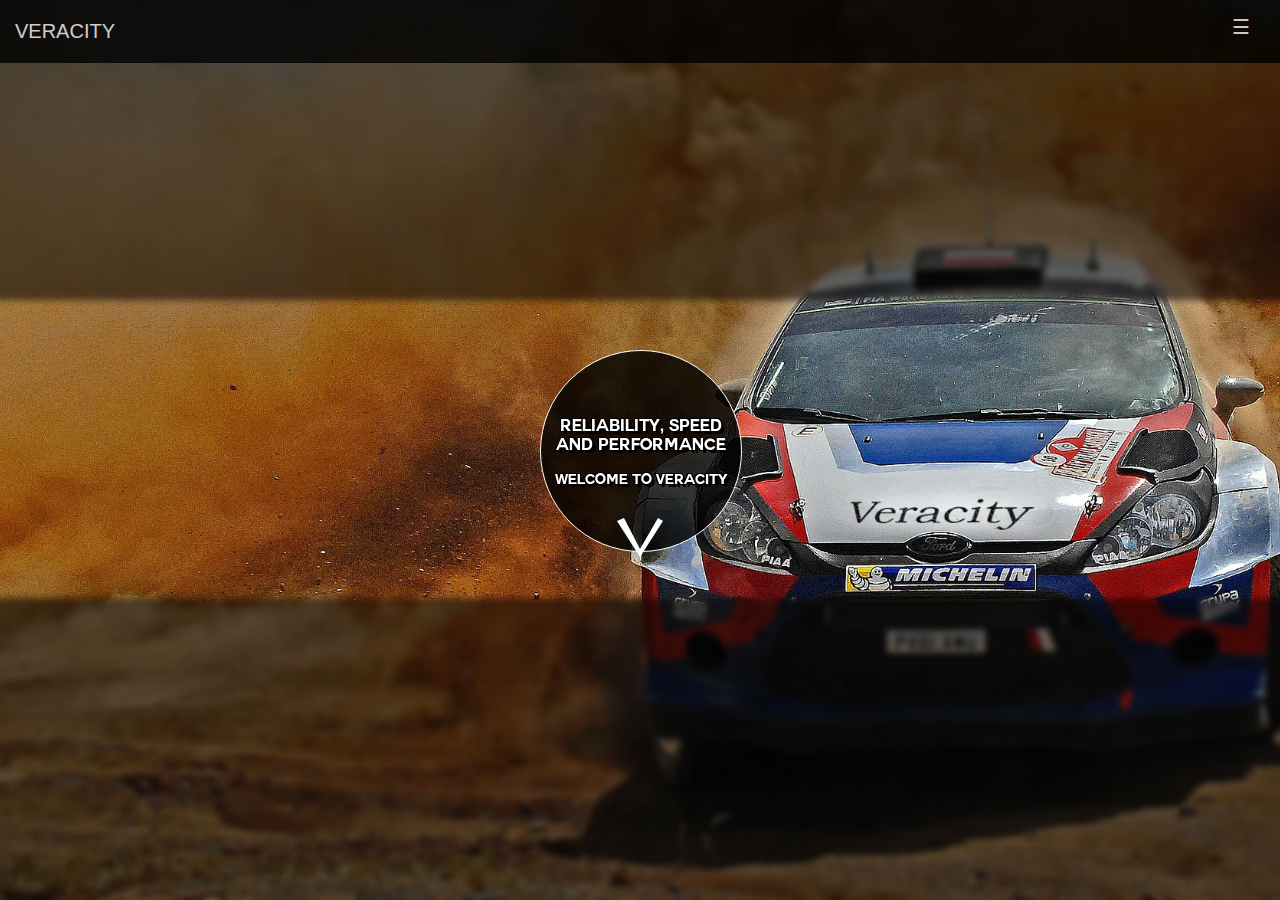
<file: index.html>
<!doctype html>
<!--[if lt IE 7]> <html class="ie6 oldie"> <![endif]-->
<!--[if IE 7]>    <html class="ie7 oldie"> <![endif]-->
<!--[if IE 8]>    <html class="ie8 oldie"> <![endif]-->
<!--[if gt IE 8]><!-->
<html class="">
<!--<![endif]-->
<head>
<meta charset="UTF-8">
<meta name="viewport" content="width=device-width, initial-scale=1 user-scalable=no, minimal-ui">
<title>VERACITY</title>
<link href="fluid.css" rel="stylesheet" type="text/css">
<link rel="icon" 
      type="image/png" 
      href="images/favicon.png">
<script src="jquery-1.11.1.min.js"></script>
<!--[if lt IE 9]>
<script src="http://html5shiv.googlecode.com/svn/trunk/html5.js"></script>
<![endif]-->
<script src="respond.min.js"></script>
<script>
$(document).ready(function(){
	
	$("#menu").click(function() {
    	var menu = $("#nav");
    		if ($(menu).is(":visible")) {
       	 		$(menu).animate({width: 0}, 1000, function() {$(menu).hide();});
    		} else {
				$(menu).css({
					'float': 'left',
				});
        		$(menu).show().animate({width: 240}, 1000);           
    		}
	});
   /* Every time the window is scrolled ... */
    $("#mainBG").scroll( function(){
    var increaseTime=1000;
        /* Check the location of each desired element */
        $('.hideMe').each( function(){
            
            var bottom_of_object = $(this).position().top + $(this).outerHeight();
            var bottom_of_window = $(window).scrollTop() + $(window).height();
            
            /* If the object is completely visible in the window, fade it it */
            if( bottom_of_window > bottom_of_object ){
                
                $(this).animate({'opacity':'1'},increaseTime);
                increaseTime+=1000;
            }
            
        });
		$('.hideMeMember').each( function(){
            
            var bottom_of_object = $(this).position().top + $(this).outerHeight();
            var bottom_of_window = $(window).scrollTop() + $(window).height();
            
            /* If the object is completely visible in the window, fade it in */
            if( bottom_of_window > bottom_of_object ){
                
                $(this).animate({'opacity':'1'},4000);
            }
            
        }); 
    
    }); 
});
</script>
<!-- begin slider -->
<link rel="stylesheet" href="slider/css/slider-pro.min.css"/>
<script src="slider/js/jquery.sliderPro.min.js"></script>
<script type="text/javascript">
	jQuery( document ).ready(function( $ ) {
		var prevSlide = 0;
		$( '#storySlider' ).sliderPro({
			autoplay:false,
			arrows:true,
			height:300,
			width:'100%',
			responsive:true,
			buttons:false,
			gotoSlide: function( event ) {
        	console.log( event.index );
   	 		},
		});
	});
</script>
<!-- end slider -->
<!-- begin alerts -->
<script src="alerts/sweet-alert.min.js"></script>
<link rel="stylesheet" type="text/css" href="alerts/sweet-alert.css">
<script type="text/javascript">
function dis1(){
	swal({   title: "Align",   text: "One of our core philosophies is to align the scope of all our endeavours making sure the same amount of care a precision is taken with every aspect of our products.",   type: "success",   confirmButtonText: "Continue", allowOutsideClick: true });
}
function dis2(){
	swal({   title: "Synergy",   text: "Working together from R&D to HR, Veracity remains committed to making sure all of our products provide a consistent experience across all platforms (which is why we're open source!)",   type: "success",   confirmButtonText: "Continue", allowOutsideClick: true });
}
function dis3(){
	swal({   title: "Global",   text: "We have a global vision for Veracity and we're signing new clients all the time, from NY to Dubai.",   type: "success",   confirmButtonText: "Continue", allowOutsideClick: true });
}
function dis4(){
	swal({   title: "Science",   text: "With the most sophisticated hardware and software, comes the most intelligent engineers and scientists alike to work to create something truly great",   type: "success",   confirmButtonText: "Continue", allowOutsideClick: true });
}
function dis5(){
	swal({   title: "Innovation",   text: "If you stand still, you move backwards. This is why we are 100% committed to updating all of our customers to the newest software and hardware, free of charge.",   type: "success",   confirmButtonText: "Continue", allowOutsideClick: true });
}
</script>
<!-- end alerts -->
</head>
<body>
<div class="gridContainer clearfix">
  <section id="header">
    <span id="logo">
       <p id="textLogo">VERACITY</p>
    	<span id="menu">&#9776;</span>   
    </span>
    <section  id="navPadder">
    	<ul class="menuSection" id="nav">
        	<li class="menuItem"><a class = "menuLink" href="#intro">HOME</a></li>
        	<li class="menuItem"><a class = "menuLink" href="#firstSlide">OUR STORY</a></li>
        	<li class="menuItem"><a class = "menuLink" href="#team">THE TEAM</a></li>
        	<li class="menuItem"><a class = "menuLink hide_mobile" href="#products">PORTFOLIO</a></li>
  		</ul>
    </section>
   </section>
   
    <div id="mainBG" class="pageSlide"> 
            <div id="intro">
            	<a href="#firstSlide">
                    <div id="welcomeText" class="rotateSlowCounter">
                    	<div id="mainIntro">
                        <p class="introText centeredText"><b>RELIABILITY, SPEED AND PERFORMANCE</p>
                        <p id="veracityMain" class="centeredText"> WELCOME TO VERACITY</b> </p> 
                        </div>            	
                        <img src="images/bounceDown.png" class="animated bounce arrowBounce">
                    </div>
                </a>
            </div>
            <div id="firstSlide" class="pageSlide">
            	<p class="introText paddedSlide centeredText veracityHeader"><b>VERACITY: MOTORSPORT LOGISTICS</b></p>
                <p class="introText1 centeredText">THE POWER TO PERFORM</p>
                <p class="introText1 centeredText">EXPERIENCE THE NEXT ERA OF AUTOMOTIVE TECHNOLOGY</p>
                <div id="circleList"> 
                	<ul>
                        <li><a href="#" onClick="dis1()"><img class="circle rotate" src="images/circles/circle1.png" id="circle1" /> </a> <br class="removeMobBreak"/> <span class="centeredText circleDesc"> ALIGN</span></li>
                        <li> <a href="#" onClick="dis2()"><img class="circle rotate" src="images/circles/circle2.png" id="circle2"  /></a> <br class="removeMobBreak"/><span class="centeredText circleDesc">SYNERGY</span></li>
                        <li> <a href="#" onClick="dis3()"><img class="circle rotate" src="images/circles/circle3.png" id="circle3" /></a> <br class="removeMobBreak"/> <span class="centeredText circleDesc">GLOBAL</span></li>
                        <li> <a href="#" onClick="dis4()"><img class="circle rotate" src="images/circles/circle4.png" id="circle4" /></a> <br class="removeMobBreak"/> <span class="centeredText circleDesc">SCIENCE </span></li> 
                        <li> <a href="#" onClick="dis5()"><img class="circle rotate" src="images/circles/circle5.png" id="circle5" /> </a> <br class="removeMobBreak"/><span class="centeredText circleDesc">INNOVATION </span></li>
                    </ul>
                </div>
             	<img src="images/bounceDown.png" class="animated bounce arrowBounce">
            </div>
           <section id="ourStory" class="pageSlide">
           	<div class="storyContainer cf">
              <div class="slider-pro" id="storySlider">
                    <div class="sp-slides">
                        <!-- Slide 1 -->
                        <div class="sp-slide">
                        <h1 id="head1" class="storyHeader"> IN THE BEGINNING </h1> 
                            <p class="hideMe story"> Born in London, England. Veracity maintains the gold standard for mobile solutions in motorsport. </br> From humble beginnnings, a need for a new era of automotive technology was required. </br>
                            	Automotive teams were experiencing a boom in data coming from their vehicles, and Veracity has stepped up to the plate to deliver what was needed. </p>
                        </div>
                        
                        <!-- Slide 2 -->
                        <div class="sp-slide">
                            <h1  id="head2" class="storyHeader"> NEW HORIZONS </h1> 
                            <p class="hideMe story"> From 2007 onwards, Veracity has maintained to be the de facto supplier of its very own System-on-a-chip (SoC). <br />
                            We started with a prototype version of our SoC and quickly upgraded it through several iterations, each time reducing the size and weight, but increasing the power. </p>
                        </div>
                        
                        <!-- Slide 3 -->
                        <div class="sp-slide">
                        <h1  id="head3" class="storyHeader"> THE BEYOND </h1> 
                             <p class="hideMe story"> In 2007, the pinnacle of motorsport was in the aerodynamics, here at veracity we quickly realised there needed to be an infrastracture in place to accomodate this influx of digital data. <br /> And that's still our mission statement, we have been able to retain our championship as the supplier of top-grade silicon chips for motorsport analytics and will continue to do for the foreseeable future. </p>
                        </div>
                    </div>
				</div>
              <p id="quote1" class="hide_mobile centeredText"><b>"Above and beyond what was required, the pinnacle of precision." <br> 
                - XEoN Solutions</p>
                <p id="quote2" class="hide_mobile centeredText">"Without Veracity, analytics for us would be an enigma." <br> 
                - Relative Components</b></p>
             </div>
             	<img src="images/bounceDown.png" class="animated bounce arrowBounce">
           </section>
         <div id="team" class="pageSlide">
                <div class="member"> 
                	<img class="teamMember hideMeMember"src="images/CEO.png" />
                   <p class="mainName"><b>Ryan Velaso</p> 
                   <p class="namePos">CEO of Veracity</b></p>
                   <p class="nameDesc hide_mobile">"Experience in previous commercial F1 interests. A desire for perfection."</p>
                </div>
                <div class="member"> 
               	 <img class="teamMember hideMeMember"src="images/CTO.png" />
                    <p class="mainName"><b>Sophie Baker</p>
                   <p class="namePos"> CTO of Veracity</b></p> 
                   <p class="nameDesc hide_mobile">"Fitting all technology on to a single chip isn't easy, but it's what we achieved."</p>
                </div>
                <div class="member"> 
                	<img class="teamMember hideMeMember"src="images/CFO.png" />
                    <p class="mainName"><b> Claire Noble </p>
                    <p class="namePos"> CFO of Veracity </b></p>
                   <p class="nameDesc hide_mobile"  name="products"> "Technical awareness is what reaps rewards, and precision is key."</p>
                </div>
                 <img src="images/bounceDown.png"  class="animated bounce invert arrowBounce">
          </div> 
          <div id="products" class="pageSlide">
          <div class="videoContainer">
 			<video autoplay loop>
   			 <source src="videos/carInGrass.webm" type='video/webm; codecs="vp8, vorbis"'>
  			 <source src="videos/carInGrass.mp4" type='video/mp4; codecs="avc1.42E01E, mp4a.40.2"' />
  			 Video not supported.
  			</video>
			</div>
            <br/>
            <br/>
            <br/>
            <br/>
            <br/>
            <br/> 
            <div id="productIntro"><b>Experience the Product</b></div>
            <br/>
            <br/>
            <br/>

            <br/>
           <a class="linkContent"href="system2.html">
            <div id="nextPageLink" class="rotateSlow" > 
            	<div id="linkDiv">
                    
                        <p id="titleSection" class="centeredText"><b>SystemOnAChip</b></p>                    
                </div>
            </div></a>

            <br/>
            <br/>
            <br/>
            <br/>
            <br/>
            <br/>
            <br/>
            <br/>
            <br/>
            <br/>

         </div>
         <div id="footer" class="pageSlide">
         		<div id="footColOne">
         			<p id="footerName" class="footerStyle"> VERACITY </p>
               	<p id="footerSlogan" class="footerStyle"> The power to perform </p>
                <img class="socIcon rotate" src="images/socialIcons/fb.png" /> 	<a href="https://twitter.com/VeracitySport" target="_blank"><img class="socIcon rotate" src="images/socialIcons/tw.png" /></a>
                    <a href="https://github.com/ilukecurtis" target="_blank"><img class="socIcon rotate" src="images/socialIcons/gh.png" />
               </div>
               <div id="footColTwo">
               		<p id="footerContact" class="footerStyle"><a href="contact.html"> Contact us</a><br /> <br /> <br /> <br />
               </div>
               <div id="footColThree">
               		<p id="footerAddress" class="footerStyle"> 38 Hipcourt Lane </br> Westminster </br> London </br> W14 3SF</p>
               </div>
         </div>
       </div>
</div>
</body>

</html>
</file>
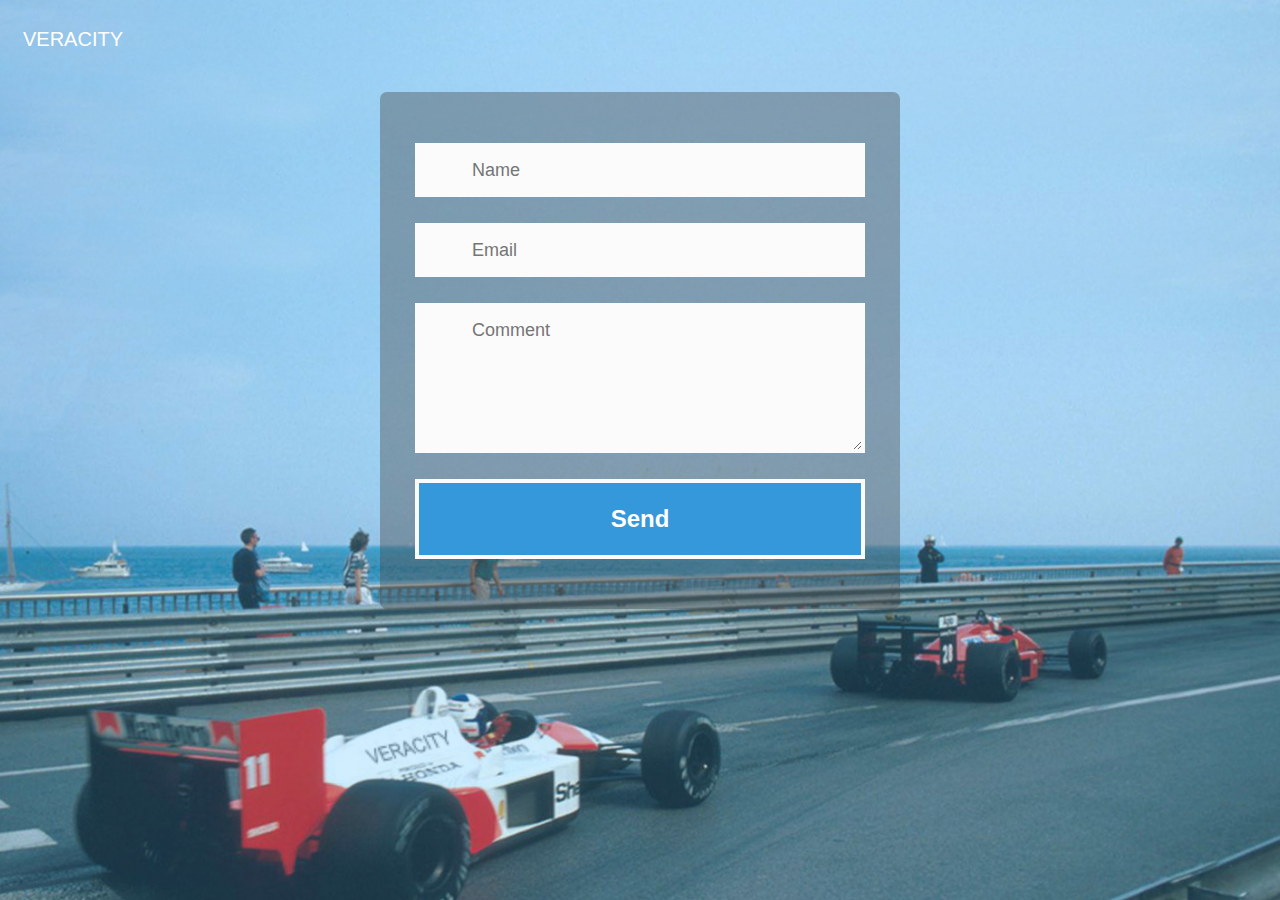
<file: contact.html>
<!doctype html>
<html>
<head>
<meta charset="UTF-8">
<meta name="viewport" content="width=device-width, initial-scale=1 user-scalable=no, minimal-ui">
<link rel="icon" 
      type="image/png" 
      href="images/favicon.png">
<title>Contact Veracity</title>
<link href="contactForm.css" rel="stylesheet" type="text/css">
<script src="alerts/sweet-alert.min.js"></script>
<link rel="stylesheet" type="text/css" href="alerts/sweet-alert.css">
<script type="text/javascript">
function sendInformation(){
	swal({   title: "Message Sent!",   text: "Thanks for your feedback! We'll get back to you as soon as we can.",   type: "success",   confirmButtonText: "Continue", allowOutsideClick: true });
	document.getElementById("name").value="";

	document.getElementById("email").value="";

	document.getElementById("comment").value="";
	
}
</script>
</head>

<body>
	<div id="container">
        <div id="logo"><a href="index.html"> VERACITY </a></div> <br /> <br /> <br />
 			<div id="form-main">
                 <div id="form-div">
                   <div class="form" id="form1">
                    <p class="name">
                		<input name="name" type="text" 	class="validate[required,custom[onlyLetter],length[0,100]] feedback-input" placeholder="Name" id="name" />
                     </p>
                    <p class="email">
                       <input name="email" type="text" class="validate[required,custom[email]] feedback-input" id="email" placeholder="Email" />
                     </p>
                 <p class="text">
                    <textarea name="text" class="validate[required,length[6,300]] feedback-input" id="comment" placeholder="Comment"></textarea>
                     </p>
                     <div class="submit">
                       <button id="button-blue" onclick="sendInformation()">Send </button>
                       <div class="ease"></div>
                     </div>
                   </div>
                </div>
            </div>
            <br / >
    </div>
</body>
</html>
</file>
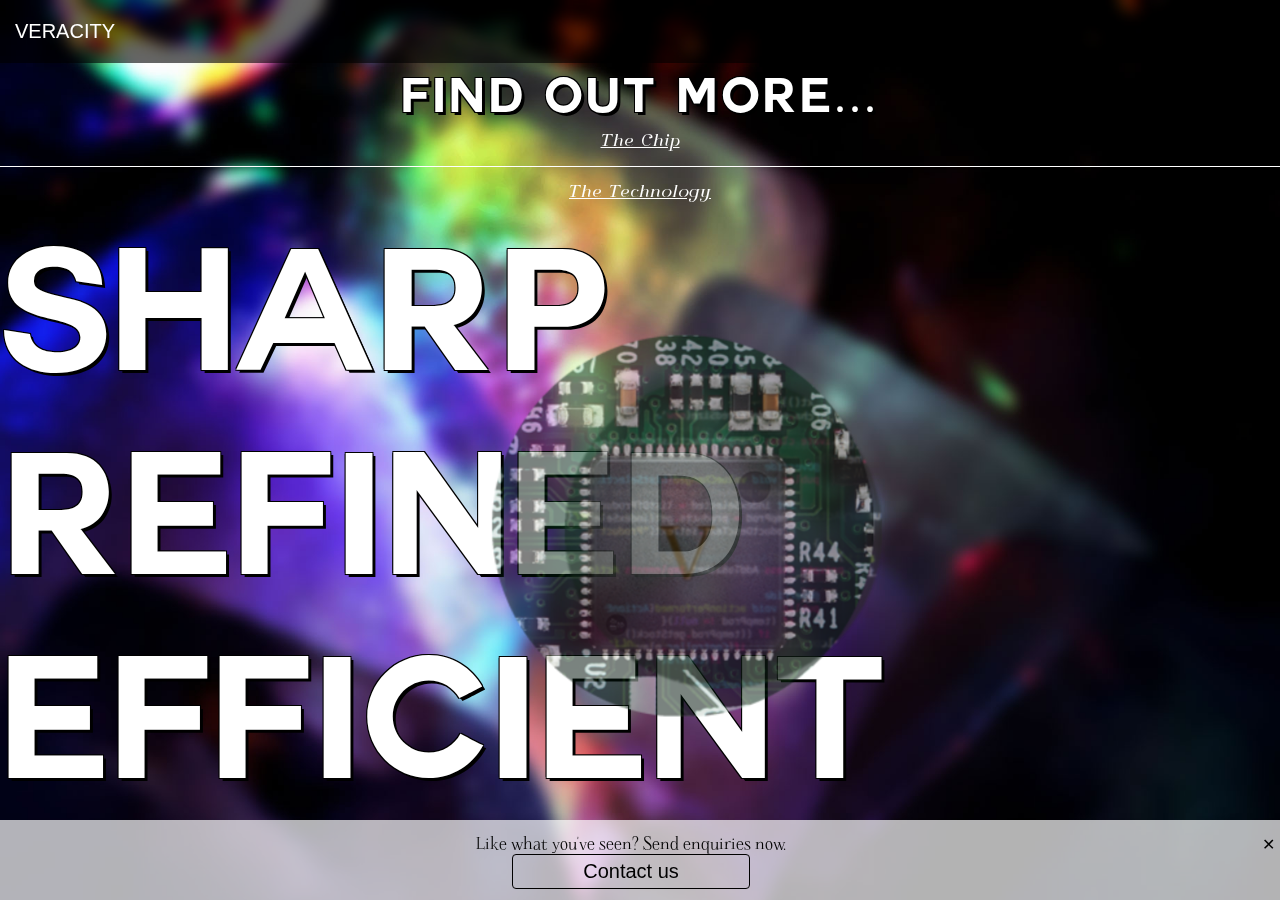
<file: system2.html>
<!DOCTYPE html>
<html lang="en">
<head>
<meta charset="UTF-8"><title>SoC Veracity</title>
<meta name="viewport" content="width=device-width, initial-scale=1 user-scalable=no, minimal-ui">

<link href="systemCSS.css" rel="stylesheet" type="text/css">
<link rel="icon" 
      type="image/png" 
      href="images/favicon.png">
<script src="jquery-1.11.1.min.js"></script>
<script src="easing.js"></script>

<script> 
$(document).ready(function(){
	$("#front").fadeOut(2500);
	$("#back").fadeOut(2500);
	$("#front3DClick").click(function(){		
		if($(".descChip").is(':visible')){
				   $(".descChip").slideUp(500, "easeOutElastic", function(){});
				   	$("#front").fadeToggle();		
		}
		//fade the front toggle
		$("#front").fadeToggle();		
		//slide up the old text (if it was showing) and then slide down the new text)
		$(".descTech").slideUp(500, "easeOutElastic", function(){});
		$(".descChip").slideDown(1000, "easeInElastic", function(){});
		//if the back is visible, it shouldnt be though, fade it out.
		if($("#back").is(":visible")){
			$("#back").fadeToggle();
		}

    });
	$("#rear3DClick").click(function(){ 
		if($(".descTech").is(':visible')){
		   $(".descTech").slideUp(500, "easeOutElastic", function(){});
		          $("#back").fadeToggle();
		}
       $("#back").fadeToggle();
	   $(".descChip").slideUp(500, "easeOutElastic", function(){});
	   $(".descTech").slideDown(1000, "easeInElastic", function(){});
		if($("#front").is(":visible")){
			$("#front").fadeToggle();
		}
		
    });
	$("#closeContact").click(function(){
		$("#footer").fadeToggle(1000);
		$("#showContact").show(1000);
	});
	$(".btn").click(function(){
	});
});
</script>

</head>
<body>
<div id="main">
	<div id="logo"><a href="index.html"> VERACITY </a></div> <br /> <br /> <br />
        <div id="headers">
        <div id="headerIntro"> Find out more... </div>
            <div id="front3DClick">
                The Chip
            </div>
            <div id="rear3DClick">
                 The Technology
            </div>
        </div>
        <div id="introText"> 
            <span class="title">SHARP</span> <div class="descTech"> <br /> Pinpoint precision, the back-end of this technology is written in part C++, part machine-code for ultimate performance. Insanely low latency and 0.05% overhead to ensure information is relayed at break-neck speed. </div> <div class="descChip"> <br /> The chip is small and lightweight and requires virtually no engine modifications to install, a simple molex adapter into the PSU will give the chip the power it needs in the ultimate package. </div>
            <span class="title">REFINED</span> <div class="descTech"> <br /> Going through multiple engineers and programmers, the chip utilises the newest of technologies and even its own API that customers can query in real-time, getting data from a variety of sources. </div> <div class="descChip"> <br /> Made from industry-grade silicon and tested on impacts of over 6.5G, you can be sure that our SoC will never falter, the solid-state architecture ensures seamless transistion from hardware inputs, to software outputs </div>
            <span class="title">EFFICIENT</span> <div class="descTech"> <br /> Lightning quick is the one philosophy we here at Veracity wanted to ensure was instilled in all our products, and this is no different. By traversing a key stack-trace when data is recieved, our data undergoes no data manipulation or conversion, just pure, raw data </div> <div class="descChip"> <br /> Weighing in at a little under 0.75 grams this revolutionary chip will change the way data is gathered from machines. The fact is, production is the single most meticulous process we under take ensuring that our design is manufactured to the nearest nano metre. </div>
        </div>

        <div id="logos">
          <a id="cube">
            <img src="piTop.png"  id="front">
            <img src="images/codeTech.png" id="back">
          </a>
        </div>
       	
 </div> <br /><br /> <br /> <br />
       
 <div id="footer"> 
 	<div id="footerContent">
        		Like what you've seen? Send enquiries now. <span id="closeContact">&#x2715; </span>
<br />
            	 <button class="btn"> <a href="contact.html">Contact us </a></button>
    </div>
</div>
</body>
</html>
</file>
<file: fluid.css>
@charset "UTF-8";

img, object, embed, video {
	max-width: 100%;
}
::-webkit-scrollbar { 
    display: none; 
}
.ie6 img {
	width:100%;
}
.ie7 #firstSlide{
	margin-top:900px;
}
.ie7 #firstSlide{
	margin-top:900px;
}
.ie 8 #firstSlide{
	margin-top:900px;
}
/* End old browser support */
/* LINK CHANGE */
a img {border:none; }
input:focus { outline: none;  border: none;
    overflow: auto;

    -webkit-box-shadow: none;
    -moz-box-shadow: none;
    box-shadow: none;}
/* END LINK CHANGE */
body,td,th {
	font-family: Helvetica, Arial, sans-serif;
  -moz-osx-font-smoothing: antialiased;
  -webkit-font-smoothing: antialiased;
  text-rendering: optimizelegibility;
  overflow-y: scroll;
  -webkit-overflow-scrolling: touch;
  overflow-y:hidden;
}
/* begin fonts */
@font-face{
	font-family: 'customSans';
	src:url(fonts/GeosansLight.ttf);
}
@font-face{
	font-family: 'florence';
	src:url(fonts/Florence-Regular.ttf);	
}
@font-face{
	font-family: 'foglight';
	src:url(fonts/Foglihten.otf);	
}
@font-face{
	font-family: 'couture';
	src:url(fonts/couture-bld.otf);	
}
.fluid {
	clear: both;
	margin-left: 0;
	width: 100%;
	float: left;
}

.fluidList {
    list-style:none;
    list-style-image:none;
    margin:0;
    padding:0;        
}
/* begin list css */
 
ul .menuSection {
  overflow: auto;
  list-style-type: none;
  width:250px;
}
 #navPadder{
	margin-top:20px; 
 }
.menuItem {
	position:relative;
  height: 25px;
  float: right;
  margin-right: 0px;
  border-right: 1px solid #aaa;
  padding-left: 5px;
  padding-right:5px;
}
 
li .menuLink {
  text-decoration: none;
  color: #ccc;
  font: 9px/1 Helvetica, Verdana, sans-serif;
  text-transform: uppercase;
   width:auto;
  -webkit-transition: all 0.5s ease;
  -moz-transition: all 0.5s ease;
  -o-transition: all 0.5s ease;
  -ms-transition: all 0.5s ease;
  transition: all 0.5s ease;
}
 
.menuLink a:hover {
  color: #666;
}
a:visited .menuLink {
	color:rgba(255,255,255,1.00);	
}
a .menuLink li.active {
  font-weight: bold;
  color: #333;
}
/*end list css*/
#mainBG{
	position: fixed;
	top: 0px;
	right: 0px;
	bottom: 0px;
	left: 0px;
	margin-top: 0px;
	margin-right: 0px;
	margin-bottom: 0px;
	margin-left: 0px;
	background-image: url(images/background2.jpg);
	background-position-x: 50%;
	background-position-y: 50%;
	background-size:cover;
	height:100%;
	overflow:auto;
	background-repeat:no-repeat;
}
#header{
	position: absolute;
	background-color:rgba(0,0,0,1.00);
	opacity:0.8;
	z-index: 10;
	top: 0px;
	left: 0px;
	right: 0px;
	height: auto;
	width:100%;
	display:block;
}
#team{
	background-color:rgba(255,255,255,1.00);
	height:auto;
	width:auto;
	text-align:center;
		overflow:auto;

}
#firstSlide{
	margin-top:100vh;
	height:auto;
	width:auto;
	overflow:auto;
	color:rgba(255,255,255,1.00);
	background: linear-gradient(#2C2C2C,#212121);
	margin-bottom:0;
}
#ourStory{
	background-image:url(images/productsBack.jpg);	
	background-size:cover;
	background-position-x: 50%;
	background-position-y: 50%;
	overflow:hidden;
	height:auto;
	color:#FFFFFF;
}
#products{
	background-image:url(videos/carInGrass.jpg)background-position-x: 50%;
	background-size:cover;
	z-index:-2000;
	background-position-x: 50%;
	background-position-y: 50%;
	overflow:auto;
	height:auto;
	color:#FFFFFF;
}
#footer{
	background-color:rgba(255,255,255,1.00);
	text-align:right;	
	overflow:auto;
	height:auto;
	font-size:12px;
}
#footColOne{	
	 border-right-style: solid;
	  border-right-width: 2px;
	  display:inline-block;
	  padding-right:20px;
}
#footColTwo{
	 border-left-style: solid;
	  border-left-width: 2px;
	float:right;	
	display:inline-block;
	padding-left:20px;
	padding-bottom:22px;
	margin-right:5px;
}
#footColThree{
	float:right;	
	display:inline-block;
	padding-left:20px;
}
#footerContact a{
	text-decoration:underline;
	color:rgba(0,0,0,1.00);	
}
.socIcon{
	 width: 20%;
  	height: auto;
	margin-bottom:7px;
}
/* Mobile Layout: 480px and below. */
#logo{
	padding-left:0px;
	max-width:100%;
	font-size:20px;
	color:rgba(239,239,239,1.00);
}
.gridContainer {
	margin-left: auto;
	margin-right: auto;
	width: 86.45%;
	padding-left: 2.275%;
	padding-right: 2.275%;
	clear: none;
	float: none;
}
#div1 {
}
.zeroMargin_mobile {
    margin-left: 0;
}
.hide_mobile {
    display: none;
}
.hide_tablet {
    display: block;
}
.hide_desktop {
    display: block;
}
#menu {   
	float:right;
	margin-top:15px;
}
#nav {
    display: none;
}
textLogo{
	float:left;
	width:100%;
	font-size:12px;	
}
p#textLogo{
	float:left;	
}
#welcomeText{
	font-family:'customSans';
	width: 200px;
    height: 200px;	
	position: absolute;
    top: 50%;
    left: 50%;
    margin-top: -100px;
    margin-left: -100px;
	color:rgba(255,255,255,1.00);
	font-size:16px;
	background-color:rgba(0,0,0,0.8);
	border-style:solid;
	border-width:1px;
	border-radius:50%;
	
}

.centeredText{
	text-align: center;	
}
.introText{
	 letter-spacing: 0px;	
}
#mainIntro{
	padding-top:50px;
		font-family:'couture', Arial;
		text-shadow:
       3px 3px 0 #000,
     -1px -1px 0 #000,  
      1px -1px 0 #000,
      -1px 1px 0 #000,
       1px 1px 0 #000;	
}
.veracityHeader{
	font-family:'couture', Arial;
	font-size:30px;
	text-shadow:
       3px 3px 0 #000,
     -1px -1px 0 #000,  
      1px -1px 0 #000,
      -1px 1px 0 #000,
       1px 1px 0 #000;	
}
.pageSlide{
	position:relative;	
	height:100%;
}
.member{
	margin-left:auto;
	margin-right:auto;
	margin-bottom:15px;
	width:33%;	
	font-size:12px;
}
.mainName{
	font-size:14px;
		font-family:'couture', Arial;
		color:#FFFFFF;
	text-shadow:
       3px 3px 0 #000,
     -1px -1px 0 #000,  
      1px -1px 0 #000,
      -1px 1px 0 #000,
       1px 1px 0 #000;	
}
/* display on scroll*/
.hideMe
{
    opacity:0;
}
.hideMeMember
{
    opacity:0;
}
/*end display on scroll*/
.story{
	padding-left:40px;
	padding-right:40px;
	width:auto;	
	text-align:center;
}

#quote1{
	margin-top:100px;
	font-family:'florence';
	float:right;
	font-size:16px;
	width:100px;
	background-color:rgba(0,0,0,0.8);
}
#quote2{
	margin-top:100px;
	font-family:'florence';
	float:left;
	font-size:16px;
	width:100px;
	background-color:rgba(0,0,0,0.8);
}
.paddedSlide{
	padding-bottom:30px;	
}
#circlePanel{
	padding-top:20px;
}
.circle{
	margin-right:15px;
	margin-bottom:10px;
	width:15%;
	height:15%;	
}
/* begin css3 animations */
.rotate{
    -webkit-transition-duration: 0.8s;
    -moz-transition-duration: 0.8s;
    -o-transition-duration: 0.8s;
    transition-duration: 0.8s;
     
    -webkit-transition-property: -webkit-transform;
    -moz-transition-property: -moz-transform;
    -o-transition-property: -o-transform;
    transition-property: transform;
     
    overflow:hidden;
 
}  
.rotate:hover  
{
    -webkit-transform:rotate(360deg);
    -moz-transform:rotate(360deg);
    -o-transform:rotate(360deg);
}  

/* end css3 animations */
.storyHeader{
	font-size:20px;	
	margin-left: auto;
	margin-right: auto;
	width:100%;
	float:left;
		font-family:'couture', Arial;
	text-shadow:
       3px 3px 0 #000,
     -1px -1px 0 #000,  
      1px -1px 0 #000,
      -1px 1px 0 #000,
       1px 1px 0 #000;
}
#storyTitles{
	width:99%;
	margin-left: auto;
	margin-right: auto;
 	text-align:center;
    z-index: 1;
}
/* hover animations */
.sliding-middle-out {
	display: inline-block;
	position: relative;
	padding-bottom: 3px;
}
.sliding-middle-out:after {
	content: '';
	display: block;
	margin: auto;
	height: 3px;
	width: 0px;
	background: transparent;
	transition: width .5s ease, background-color .5s ease;
}
.sliding-middle-out:hover:after {
	width: 100%;
	background: blue;
}
/* end hover animations*/
.underlineIt{
	text-decoration: underline;	
}

#circleList ul
{
	list-style-type: none;
}
.circleDesc{
	float:right;	
		margin-right:10%;
	margin-top:5%;
}
.removeMobBreak{
	display:none;	
}

.animated { 
    -webkit-animation-duration: 3s; 
    animation-duration: 3s; 
    -webkit-animation-fill-mode: both; 
    animation-fill-mode: both; 
    animation-iteration-count:infinite; 
    -webkit-animation-iteration-count:infinite; 
} 

@-webkit-keyframes bounce { 
    0%, 20%, 50%, 80%, 100% {-webkit-transform: translateY(0);} 
    40% {-webkit-transform: translateY(-30px);} 
    60% {-webkit-transform: translateY(-15px);} 
} 

@keyframes bounce { 
    0%, 20%, 50%, 80%, 100% {transform: translateY(0);} 
    40% {transform: translateY(-30px);} 
    60% {transform: translateY(-15px);} 
} 

.bounce { 
    -webkit-animation-name: bounce; 
    animation-name: bounce; 
}
.arrowBounce{
	margin-top:15px;
	display: block;
    margin-left: auto;
    margin-right: auto;
	top:-50%;
	left:-50%;
}
.invert{
	-webkit-filter: invert(100%);
	filter: invert(100%);
}
#products{
	background-image:url(videos/carInGrass.jpg);
}
.videoContainer 
{
   display:none;
}

.videoContainer video 
{	
    display:none;
}
.nameDesc{
	font-family:"foglight";
	font-size:14px;}
#titleSection{
	/*font-family:"foglight";	*/
	text-decoration:none;
}
#gearText{
	/*font-family:"foglight";	*/
	text-decoration:none;

}
#nextPageLink{
	margin-left:auto;
	margin-right:auto;
	 width:200px;
	 height:200px;
    border-radius: 50%;
    border: 2px white;		border-style:solid;

	background-color:rgba(0,0,0,0.5);
}
#linkDiv{
	margin-top:90px;	
}
a.linkContent:link {
    color: #FFFFFF;
}

/* visited link */
a.linkContent:visited {
    color: #FFFFFF;
}

/* mouse over link */
a.linkContent:hover {
    color: #FFFFFF;
	text-decoration: underline;
}

/* selected link */
a.linkContent:active {
    color: #FFFFFF;
}
.storyHeader{
	text-align:center;	
}
#productIntro{
	margin-left:auto;
	margin-right:auto;
	width:50%;
	text-align:center;
	font-family:'couture', Arial;
	font-size:30px;
	text-shadow:
       3px 3px 0 #000,
     -1px -1px 0 #000,  
      1px -1px 0 #000,
      -1px 1px 0 #000,
       1px 1px 0 #000;
}
#veracityMain{
	font-size:14px;
	
}
/* Tablet Layout: 481px to 768px. Inherits styles from: Mobile Layout. */

@media only screen and (min-width: 481px) {
#textLogo{
	margin-left:15px;
}
#nav {
        display: block;
}
#navPadder{
	margin-top:0px;	
}
.gridContainer {
	width: 90.675%;
	padding-left: 1.1625%;
	padding-right: 1.1625%;
	clear: none;
	float: none;
	margin-left: auto;
}
#div1 {
}
.zeroMargin_tablet {
    margin-left: 0;
}

.hide_tablet {
    display: none;
}
.hide_mobile {
    display: none;
}
.hide_desktop {
    display: block;
}
#menu{
	display:block;
	margin-left:30px;
	margin-right:30px;
}

.introText1{
	font-size:14px;	
}
#nav{
	display:none;
}
.member{
	float:left;
	font-size:12px;	
	margin-left:auto;
	margin-right:auto;
}
.teamMember{
	width:50%;
	height:50%;	
	border-bottom-style:solid;
	border-bottom-width:2px;
	border-bottom-color:rgba(113,0,36,1.00);
}
#veracityMain{
	padding-bottom:5px;	
}
#quote1{
	font-size:24px;
	width:200px;
}
#quote2{
	font-size:24px;
	width:200px;
}
.socIcon{
	 width: 15%;
  height: auto;
}
.storyHeader{
	float:left;
	font-family:'couture', Arial;
	font-size:30px;
	text-shadow:
       3px 3px 0 #000,
     -1px -1px 0 #000,  
      1px -1px 0 #000,
      -1px 1px 0 #000,
       1px 1px 0 #000;
}
.circle{
	margin-bottom:0px;
	float:none;
	margin-left:auto;
	margin-right:auto;
	width: -webkit-fit-content;
    width: -moz-fit-content;
	width: fit-content;
	max-width:75px;
}
.circleDesc{
	max-width:100px;
	margin:0;
}
#circleList ul
{
	margin-left:auto;
	margin-right:auto;
	width: -webkit-fit-content;
    width: -moz-fit-content;
	width: fit-content;
	padding: 0;
	list-style-type: none;
}

#circleList ul li { 
	display: inline-block;
	width: auto;
	text-align:center;
	border-right:#000000;
	border-width:thick;
}
.circleDescList {display:inline; margin-top:20px;}
.circleDesc{
	float:none;	
	margin-right:none;
	margin-top:none;
}
.removeMobBreak{
	display:block;	
}
#products{
	background-image:url(videos/carInGrass.jpg);
}
.videoContainer 
{
   display:none;
}

.videoContainer video 
{	
    display:none;
}
.story{
	text-align:justify;
	margin-left:auto;
	margin-right:auto;
	width:50%;	
}
}
/* Desktop Layout: 769px to a max of 1232px.  Inherits styles from: Mobile Layout and Tablet Layout. */

@media only screen and (min-width: 769px) {
#logo{
	padding-left:30px;	
}
.gridContainer {
	width: 88.5%;
	max-width: 1232px;
	padding-left: 0.75%;
	padding-right: 0.75%;
	margin: auto;
	clear: none;
	float: none;
	margin-left: auto;
}
.zeroMargin_desktop {
    margin-left: 0;
}
.hide_desktop {
    display: none;
}
.hide_tablet {
    display: none;
}
.hide_mobile {
    display: block;
}
#menu {
   display: block;
}
#nav {
   display: none;
}
.circle{
	margin-right:15px;
	margin-left:auto;	
	margin-right:auto;	
}
.storyHeader{
	font-size:32px;	
}
.circle{
	margin-bottom:0px;
	float:none;
	margin-left:auto;
	margin-right:auto;
	width: -webkit-fit-content;
    width: -moz-fit-content;
	width: fit-content;
	max-width:100px;
	height:15%;
}
.circleDesc{
	max-width:100px;
	margin:0;
}
#circleList ul
{
	margin-left:auto;
	margin-right:auto;
	width: -webkit-fit-content;
    width: -moz-fit-content;
	width: fit-content;
	padding: 0;
	list-style-type: none;
}

#circleList ul li { 
	display: inline-block;
	width: auto;
	text-align:center;
}
.circleDescList {display:inline; margin-top:20px;}

}
@media only screen and (min-width: 1024px) {
#products{
	overflow:hidden;	
}
.videoContainer 
{
	display:block;
    position:absolute;
    height:100%;
    width:100%;
    overflow: hidden;
	z-index:-1000;
}

.videoContainer video 
{
	display:block;
    min-width: 100%;
    min-height: 100%;
	overflow:hidden;
}
}
</file>
<file: alerts/sweet-alert.css>
.sweet-overlay{background-color:#000;-ms-filter:"progid:DXImageTransform.Microsoft.Alpha(Opacity=40)";background-color:rgba(0,0,0,.4);position:fixed;left:0;right:0;top:0;bottom:0;display:none;z-index:10000}.sweet-alert{background-color:#fff;font-family:'Open Sans','Helvetica Neue',Helvetica,Arial,sans-serif;width:478px;padding:17px;border-radius:5px;text-align:center;position:fixed;left:50%;top:50%;margin-left:-256px;margin-top:-200px;overflow:hidden;display:none;z-index:99999}@media all and (max-width:540px){.sweet-alert{width:auto;margin-left:0;margin-right:0;left:15px;right:15px}}.sweet-alert h2{color:#575757;font-size:30px;text-align:center;font-weight:600;text-transform:none;position:relative;margin:25px 0;padding:0;line-height:40px;display:block}.sweet-alert p{color:#797979;font-size:16px;font-weight:300;position:relative;text-align:inherit;float:none;margin:0;padding:0;line-height:normal}.sweet-alert button{background-color:#AEDEF4;color:#fff;border:none;box-shadow:none;font-size:17px;font-weight:500;-webkit-border-radius:4px;border-radius:5px;padding:10px 32px;margin:26px 5px 0;cursor:pointer}.sweet-alert button:focus{outline:0;box-shadow:0 0 2px rgba(128,179,235,.5),inset 0 0 0 1px rgba(0,0,0,.05)}.sweet-alert button:hover{background-color:#a1d9f2}.sweet-alert button:active{background-color:#81ccee}.sweet-alert button.cancel{background-color:#D0D0D0}.sweet-alert button.cancel:hover{background-color:#c8c8c8}.sweet-alert button.cancel:active{background-color:#b6b6b6}.sweet-alert button.cancel:focus{box-shadow:rgba(197,205,211,.8) 0 0 2px,rgba(0,0,0,.0470588) 0 0 0 1px inset!important}.sweet-alert button::-moz-focus-inner{border:0}.sweet-alert[data-has-cancel-button=false] button{box-shadow:none!important}.sweet-alert .icon{width:80px;height:80px;border:4px solid gray;-webkit-border-radius:40px;border-radius:50%;margin:20px auto;padding:0;position:relative;box-sizing:content-box}.sweet-alert .icon.error{border-color:#F27474}.sweet-alert .icon.error .x-mark{position:relative;display:block}.sweet-alert .icon.error .line{position:absolute;height:5px;width:47px;background-color:#F27474;display:block;top:37px;border-radius:2px}.sweet-alert .icon.error .line.left{-webkit-transform:rotate(45deg);transform:rotate(45deg);left:17px}.sweet-alert .icon.error .line.right{-webkit-transform:rotate(-45deg);transform:rotate(-45deg);right:16px}.sweet-alert .icon.warning{border-color:#F8BB86}.sweet-alert .icon.warning .body{position:absolute;width:5px;height:47px;left:50%;top:10px;-webkit-border-radius:2px;border-radius:2px;margin-left:-2px;background-color:#F8BB86}.sweet-alert .icon.warning .dot{position:absolute;width:7px;height:7px;-webkit-border-radius:50%;border-radius:50%;margin-left:-3px;left:50%;bottom:10px;background-color:#F8BB86}.sweet-alert .icon.info{border-color:#C9DAE1}.sweet-alert .icon.info::before{content:"";position:absolute;width:5px;height:29px;left:50%;bottom:17px;border-radius:2px;margin-left:-2px;background-color:#C9DAE1}.sweet-alert .icon.info::after{content:"";position:absolute;width:7px;height:7px;border-radius:50%;margin-left:-3px;top:19px;background-color:#C9DAE1}.sweet-alert .icon.success{border-color:#A5DC86}.sweet-alert .icon.success::after,.sweet-alert .icon.success::before{content:'';position:absolute;width:60px;height:120px;background:#fff;-webkit-transform:rotate(45deg);transform:rotate(45deg)}.sweet-alert .icon.success::before{-webkit-border-radius:120px 0 0 120px;border-radius:120px 0 0 120px;top:-7px;left:-33px;-webkit-transform:rotate(-45deg);transform:rotate(-45deg);-webkit-transform-origin:60px 60px;transform-origin:60px 60px}.sweet-alert .icon.success::after{-webkit-border-radius:0 120px 120px 0;border-radius:0 120px 120px 0;top:-11px;left:30px;-webkit-transform:rotate(-45deg);transform:rotate(-45deg);-webkit-transform-origin:0 60px;transform-origin:0 60px}.sweet-alert .icon.success .placeholder{width:80px;height:80px;border:4px solid rgba(165,220,134,.2);-webkit-border-radius:40px;border-radius:50%;box-sizing:content-box;position:absolute;left:-4px;top:-4px;z-index:2}.sweet-alert .icon.success .fix{width:5px;height:90px;background-color:#fff;position:absolute;left:28px;top:8px;z-index:1;-webkit-transform:rotate(-45deg);transform:rotate(-45deg)}.sweet-alert .icon.success .line{height:5px;background-color:#A5DC86;display:block;border-radius:2px;position:absolute;z-index:2}.sweet-alert .icon.success .line.tip{width:25px;left:14px;top:46px;-webkit-transform:rotate(45deg);transform:rotate(45deg)}.sweet-alert .icon.success .line.long{width:47px;right:8px;top:38px;-webkit-transform:rotate(-45deg);transform:rotate(-45deg)}.sweet-alert .icon.custom{background-size:contain;border-radius:0;border:none;background-position:center center;background-repeat:no-repeat}@-webkit-keyframes showSweetAlert{0%{transform:scale(.7);-webkit-transform:scale(.7)}45%{transform:scale(1.05);-webkit-transform:scale(1.05)}80%{transform:scale(.95);-webkit-tranform:scale(.95)}100%{transform:scale(1);-webkit-transform:scale(1)}}@keyframes showSweetAlert{0%{transform:scale(.7);-webkit-transform:scale(.7)}45%{transform:scale(1.05);-webkit-transform:scale(1.05)}80%{transform:scale(.95);-webkit-tranform:scale(.95)}100%{transform:scale(1);-webkit-transform:scale(1)}}@-webkit-keyframes hideSweetAlert{0%{transform:scale(1);-webkit-transform:scale(1)}100%{transform:scale(.5);-webkit-transform:scale(.5)}}@keyframes hideSweetAlert{0%{transform:scale(1);-webkit-transform:scale(1)}100%{transform:scale(.5);-webkit-transform:scale(.5)}}.showSweetAlert{-webkit-animation:showSweetAlert .3s;animation:showSweetAlert .3s}.showSweetAlert[data-animation=none]{-webkit-animation:none;animation:none}.hideSweetAlert{-webkit-animation:hideSweetAlert .2s;animation:hideSweetAlert .2s}.hideSweetAlert[data-animation=none]{-webkit-animation:none;animation:none}@-webkit-keyframes animateSuccessTip{0%,54%{width:0;left:1px;top:19px}70%{width:50px;left:-8px;top:37px}84%{width:17px;left:21px;top:48px}100%{width:25px;left:14px;top:45px}}@keyframes animateSuccessTip{0%,54%{width:0;left:1px;top:19px}70%{width:50px;left:-8px;top:37px}84%{width:17px;left:21px;top:48px}100%{width:25px;left:14px;top:45px}}@-webkit-keyframes animateSuccessLong{0%,65%{width:0;right:46px;top:54px}84%{width:55px;right:0;top:35px}100%{width:47px;right:8px;top:38px}}@keyframes animateSuccessLong{0%,65%{width:0;right:46px;top:54px}84%{width:55px;right:0;top:35px}100%{width:47px;right:8px;top:38px}}@-webkit-keyframes rotatePlaceholder{0%,5%{transform:rotate(-45deg);-webkit-transform:rotate(-45deg)}100%,12%{transform:rotate(-405deg);-webkit-transform:rotate(-405deg)}}@keyframes rotatePlaceholder{0%,5%{transform:rotate(-45deg);-webkit-transform:rotate(-45deg)}100%,12%{transform:rotate(-405deg);-webkit-transform:rotate(-405deg)}}.animateSuccessTip{-webkit-animation:animateSuccessTip .75s;animation:animateSuccessTip .75s}.animateSuccessLong{-webkit-animation:animateSuccessLong .75s;animation:animateSuccessLong .75s}.icon.success.animate::after{-webkit-animation:rotatePlaceholder 4.25s ease-in;animation:rotatePlaceholder 4.25s ease-in}@-webkit-keyframes animateErrorIcon{0%{transform:rotateX(100deg);-webkit-transform:rotateX(100deg);opacity:0}100%{transform:rotateX(0deg);-webkit-transform:rotateX(0deg);opacity:1}}@keyframes animateErrorIcon{0%{transform:rotateX(100deg);-webkit-transform:rotateX(100deg);opacity:0}100%{transform:rotateX(0deg);-webkit-transform:rotateX(0deg);opacity:1}}.animateErrorIcon{-webkit-animation:animateErrorIcon .5s;animation:animateErrorIcon .5s}@-webkit-keyframes animateXMark{0%,50%{transform:scale(.4);-webkit-transform:scale(.4);margin-top:26px;opacity:0}80%{transform:scale(1.15);-webkit-transform:scale(1.15);margin-top:-6px}100%{transform:scale(1);-webkit-transform:scale(1);margin-top:0;opacity:1}}@keyframes animateXMark{0%,50%{transform:scale(.4);-webkit-transform:scale(.4);margin-top:26px;opacity:0}80%{transform:scale(1.15);-webkit-transform:scale(1.15);margin-top:-6px}100%{transform:scale(1);-webkit-transform:scale(1);margin-top:0;opacity:1}}.animateXMark{-webkit-animation:animateXMark .5s;animation:animateXMark .5s}@-webkit-keyframes pulseWarning{0%{border-color:#F8D486}100%{border-color:#F8BB86}}@keyframes pulseWarning{0%{border-color:#F8D486}100%{border-color:#F8BB86}}.pulseWarning{-webkit-animation:pulseWarning .75s infinite alternate;animation:pulseWarning .75s infinite alternate}@-webkit-keyframes pulseWarningIns{0%{background-color:#F8D486}100%{background-color:#F8BB86}}@keyframes pulseWarningIns{0%{background-color:#F8D486}100%{background-color:#F8BB86}}.pulseWarningIns{-webkit-animation:pulseWarningIns .75s infinite alternate;animation:pulseWarningIns .75s infinite alternate}
</file>
<file: contactForm.css>
@charset "UTF-8";
/* CSS Document */
html { 
  background: url(images/socBackground.jpg) no-repeat center center fixed; 
  -webkit-background-size: cover;
  -moz-background-size: cover;
  -o-background-size: cover;
  background-size: cover;
}
#feedback-page{
	text-align:center;
}
a:link {
    text-decoration: none;
	color:rgba(255,255,255,1.00);
}

a:visited {
    text-decoration: none;
	color:rgba(255,255,255,1.00);
}

a:hover {
    text-decoration: none;
		color:rgba(255,255,255,1.00);

}

a:active {
    text-decoration: none;
		color:rgba(255,255,255,1.00);
}
#logo{
	float:left;
	font-size:20px;
	margin-left:15px;
	margin-top:20px;
	font-family: Helvetica, Arial, sans-serif;
	-moz-osx-font-smoothing: antialiased;
	-webkit-font-smoothing: antialiased;
}
#form-main{
		display:block;
	padding-top:0px;
	background-color:rgba(255,255,255,0.7);
}

#form-div {
	background-color:rgba(72,72,72,0.4);
	padding-left:35px;
	padding-right:35px;
	padding-top:35px;
	padding-bottom:50px;
	width: 450px;
	left: 50%;
	position: absolute;
  	margin-top:30px;
	margin-left: -260px;
 	-moz-border-radius: 7px;
  	-webkit-border-radius: 7px;
}

.feedback-input {
	color:#3c3c3c;
	font-family: Helvetica, Arial, sans-serif;
  font-weight:500;
	font-size: 18px;
	border-radius: 0;
	line-height: 22px;
	background-color: #fbfbfb;
	padding: 13px 13px 13px 54px;
	margin-bottom: 10px;
	width:100%;
	-webkit-box-sizing: border-box;
	-moz-box-sizing: border-box;
	-ms-box-sizing: border-box;
	box-sizing: border-box;
  border: 3px solid rgba(0,0,0,0);
}

.feedback-input:focus{
	background: #fff;
	box-shadow: 0;
	border: 3px solid #3498db;
	color: #3498db;
	outline: none;
  padding: 13px 13px 13px 54px;
}

.focused{
	color:#30aed6;
	border:#30aed6 solid 3px;
}

/* Icons ---------------------------------- */
#name{
	background-image: url(http://rexkirby.com/kirbyandson/images/name.svg);
	background-size: 30px 30px;
	background-position: 11px 8px;
	background-repeat: no-repeat;
}

#name:focus{
	background-image: url(http://rexkirby.com/kirbyandson/images/name.svg);
	background-size: 30px 30px;
	background-position: 8px 5px;
  background-position: 11px 8px;
	background-repeat: no-repeat;
}

#email{
	background-image: url(http://rexkirby.com/kirbyandson/images/email.svg);
	background-size: 30px 30px;
	background-position: 11px 8px;
	background-repeat: no-repeat;
}

#email:focus{
	background-image: url(http://rexkirby.com/kirbyandson/images/email.svg);
	background-size: 30px 30px;
  background-position: 11px 8px;
	background-repeat: no-repeat;
}

#comment{
	background-image: url(http://rexkirby.com/kirbyandson/images/comment.svg);
	background-size: 30px 30px;
	background-position: 11px 8px;
	background-repeat: no-repeat;
}

textarea {
    width: 100%;
    height: 150px;
    line-height: 150%;
    resize:vertical;
}

input:hover, textarea:hover,
input:focus, textarea:focus {
	background-color:white;
}

#button-blue{
	font-family: 'Montserrat', Arial, Helvetica, sans-serif;
	float:left;
	width: 100%;
	border: #fbfbfb solid 4px;
	cursor:pointer;
	background-color: #3498db;
	color:white;
	font-size:24px;
	padding-top:22px;
	padding-bottom:22px;
	-webkit-transition: all 0.3s;
	-moz-transition: all 0.3s;
	transition: all 0.3s;
  margin-top:-4px;
  font-weight:700;
}

#button-blue:hover{
	background-color: rgba(0,0,0,0);
	color: #0493bd;
}
	
.submit:hover {
	color: #3498db;
}
	
.ease {
	width: 0px;
	height: 74px;
	background-color: #fbfbfb;
	-webkit-transition: .3s ease;
	-moz-transition: .3s ease;
	-o-transition: .3s ease;
	-ms-transition: .3s ease;
	transition: .3s ease;
}

.submit:hover .ease{
  width:100%;
  background-color:white;
}

@media only screen and (max-width: 580px) {
	#form-div{
		left: 3%;
		margin-right: 3%;
		width: 88%;
		margin-left: 0;
		padding-left: 3%;
		padding-right: 3%;
	}
}
</file>
<file: systemCSS.css>
@charset "UTF-8";
/* CSS Document */
body{
	color:#FFFFFF;
	-webkit-overflow-scrolling: touch;
}
@font-face{
	font-family: 'foglight';
	src:url(fonts/Foglihten.otf);	
}
@font-face{
	font-family: 'florence';
	src:url(fonts/Florence-Regular.ttf);	
}
a:link {
    text-decoration: none;
	color:rgba(255,255,255,1.00);
}

a:visited {
    text-decoration: none;
	color:rgba(255,255,255,1.00);
}

a:hover {
    text-decoration: none;
		color:rgba(255,255,255,1.00);

}

a:active {
    text-decoration: none;
		color:rgba(255,255,255,1.00);
}
.btn a {
	text-decoration:none;
	color:rgba(0,0,0,1.00);	
}
#headerIntro{
	font-family:'Couture';
	letter-spacing:3px;
	font-size:38px;	
	margin-left:auto;
	margin-right:auto;
	width:50%;
	text-shadow:
       3px 3px 0 #000,
     -1px -1px 0 #000,  
      1px -1px 0 #000,
      -1px 1px 0 #000,
       1px 1px 0 #000;
}
#logo{
	float:left;
	font-size:20px;
	padding-left:15px;
	padding-top:20px;
	padding-bottom:20px;
	margin-bottom:5px;
	width:98%;
	background-color:rgba(0,0,0,0.6);
	font-family: Helvetica, Arial, sans-serif;
	-moz-osx-font-smoothing: antialiased;
-webkit-font-smoothing: antialiased;
}
#main {
	position: fixed;
	top: 0px;
	right: 0px;
	bottom: 0px;
	left: 0px;
	margin-top: 0px;
	margin-right: 0px;
	margin-bottom: 0px;
	margin-left: 0px;
	background-image: url(images/systembg.jpg);
	background-position-x: 50%;
	background-position-y: 50%;
	background-size:cover;
	height:100%;
	overflow:auto;
	background-repeat:no-repeat;
	padding-bottom:100px;
}
::-webkit-scrollbar { 
    display: none; 
}
@font-face{
	font-family: 'Couture';
	src:url(fonts/couture-bld.otf);	
}
#logos {
  position:relative;  
  float:left;
  -webkit-perspective: 1000px;
  perspective: 1000px; 
}
#cube{
	display: block;  position:relative;
	margin-top:15px; margin-bottom:70px;
	margin-left:50px;
	height: 200px;  width: 200px;	
	-webkit-transform-style: preserve-3d;
	-webkit-transform: rotateX(0) rotateY(0) rotateZ(0);
	transform-style: preserve-3d;
	transform: rotateX(0) rotateY(0) rotateZ(0);
}
#front {
  position: absolute;  height: 70%;  width: 70%;
  -webkit-backface-visibility: visible;
  -webkit-transform:  translateZ(100px);
  backface-visibility: visible;
  transform:  translateZ(100px);
}
#back {
  position: absolute;  height: 70%;  width: 70%;
  -webkit-backface-visibility: visible;
  -webkit-transform:  rotateY(180deg) translateZ(100px);
  backface-visibility: visible;
  transform: rotateY(180deg) translateZ(100px);
}
#cube {
  -webkit-animation: horizontalSpin 10s infinite linear;
  animation: horizontalSpin 10s infinite linear;
  animation-play-state:running;
	-webkit-animation-play-state:running;
}
#cube:hover {
    animation-play-state:paused;
  -webkit-animation-play-state:paused;

}
@-webkit-keyframes horizontalSpin {
  0% { -webkit-transform: rotateY(0) ;}
  100% { -webkit-transform: rotateY(360deg) ;}
}
@keyframes horizontalSpin {
  0% { transform: rotateY(0) ;}
  100% { transform: rotateY(360deg) ;}
}
#introText{
	font-size:72px;	
	font-family:'Couture';
	width:80%;
	float:left;
	margin-top:30px;
	text-align:center;
	margin-left:auto;
	margin-right:auto;
	margin-bottom:0px;
}
#headers{
	text-align:center;
	font-family:'florence';
}
#front3DClick{
	margin-bottom:15px;
	text-decoration:underline;	
}
#rear3DClick{
	padding-top:15px;
	    border-top:1px solid #FFF; 
	text-decoration:underline;
}
.descTech{
	background-color:rgba(0,0,0,0.5);
	display:none;
	width:280px;	
	font-size:16px;
	margin-left:auto;
	margin-right:auto;
	width:70%;
	padding:10px;
}
.descChip{
	background-color:rgba(0,0,0,0.5);
	display:none;
	width:280px;
	font-size:16px;
	margin-left:auto;
	margin-right:auto;
	width:70%;
		padding:10px;

}
#footer {
	text-align:center;
	color:#000000;
	clear:both;
	background-color:rgba(255,255,255,0.7);
	width:100%;
	height:80px;
	position:absolute;
	bottom:0;
	left:0;	font-family:"foglight";

}
#footerContent{
	padding-top:15px;	
}
.btn {
  -webkit-border-radius: 4;
  -moz-border-radius: 4;
  border-radius: 4px;
  font-family: Arial;
  color: #0a0a0a;
  font-size: 20px;
  padding: 5px 70px 5px 70px;
  border: solid #000000 1px;
  text-decoration: none;
	background-color:transparent;
}

.btn:hover {
  background: #f0f0f0;
  text-decoration: none;
}
#closeContact{
	float:right;	
	margin-right:5px;
}
#showContact{
	float:right;
	background-color:rgba(255,255,255,0.8);	
	display:none;
}
.title{
		text-shadow:
       3px 3px 0 #000,
     -1px -1px 0 #000,  
      1px -1px 0 #000,
      -1px 1px 0 #000,
       1px 1px 0 #000;	
}
/* Tablet Layout: 481px to 768px. Inherits styles from: Mobile Layout. */

@media only screen and (min-width: 481px) {
.descTech{
	width:481px;	
	font-size:18px;
		margin-left:0px;
	margin-right:50px;
	width:auto;
}
.descChip{
	width:481px;
	font-size:18px;
		margin-left:0px;
	margin-right:50px;
	width:auto;
}
	#cube{
		height: 350px;  width: 350px;	
		margin-top:150px;
			margin-left:0;
	margin-right:0;
	width:auto;
	}
	#introText{
		font-size:95px;	
		width:75%;
		float:left;
		text-align:left;
			margin-left:0px;
	margin-right:0px;
	margin-bottom:70px;
	}
	.hide_tablet{
		display:block;	
	}
	#logos{
		float:left;	
	}
	#headerIntro{
		font-size:48px;		
	}
}
/* Desktop Layout: BIG WIDTH (22in +).  Inherits styles from: Mobile Layout and Tablet Layout. */

@media only screen and (min-width: 769px) {
	#introText{
	font-size:150px;	
	width:500px;
	float:left;
	}
	#cube{
		margin-right:250px;	
		height: 500px;  width: 500px;	
	}
	.hide_tablet{
		display:none;	
	}
	#logos{
		float:right;	
	}
	.descTech{
		width:481px;	
		font-size:18px;
	}
	.descChip{
		width:481px;
		font-size:18px;
	}
}
@media only screen and (min-width: 900px) {
	#introText{
			font-size:170px;	
	}
}
</file>
<file: slider/css/slider-pro.min.css>
/*!
*  - v1.1.0
* Homepage: http://bqworks.com/slider-pro/
* Author: bqworks
* Author URL: http://bqworks.com/
*/.slider-pro{position:relative;margin:0 auto}.sp-slides-container{position:relative}.sp-mask{position:relative;overflow:hidden}.sp-slides{position:relative;-webkit-backface-visibility:hidden;-webkit-perspective:1000}.sp-slide{position:absolute}.sp-image-container{overflow:hidden}.sp-image{position:relative;display:block;border:none}.sp-no-js{overflow:hidden;max-width:100%}.sp-thumbnails-container{position:relative;overflow:hidden}.sp-bottom-thumbnails,.sp-top-thumbnails{left:0;margin:0 auto}.sp-top-thumbnails{position:absolute;top:0;margin-bottom:4px}.sp-bottom-thumbnails{margin-top:4px}.sp-left-thumbnails,.sp-right-thumbnails{position:absolute;top:0}.sp-right-thumbnails{right:0;margin-left:4px}.sp-left-thumbnails{left:0;margin-right:4px}.sp-thumbnails{position:relative}.sp-thumbnail{border:none}.sp-thumbnail-container{position:relative;display:block;overflow:hidden;float:left;-moz-box-sizing:border-box;box-sizing:border-box}.sp-bottom-thumbnails .sp-thumbnail-container,.sp-top-thumbnails .sp-thumbnail-container{margin-left:2px;margin-right:2px}.sp-bottom-thumbnails .sp-thumbnail-container:first-child,.sp-top-thumbnails .sp-thumbnail-container:first-child{margin-left:0}.sp-bottom-thumbnails .sp-thumbnail-container:last-child,.sp-top-thumbnails .sp-thumbnail-container:last-child{margin-right:0}.sp-left-thumbnails .sp-thumbnail-container,.sp-right-thumbnails .sp-thumbnail-container{margin-top:2px;margin-bottom:2px}.sp-left-thumbnails .sp-thumbnail-container:first-child,.sp-right-thumbnails .sp-thumbnail-container:first-child{margin-top:0}.sp-left-thumbnails .sp-thumbnail-container:last-child,.sp-right-thumbnails .sp-thumbnail-container:last-child{margin-bottom:0}.sp-right-thumbnails.sp-has-pointer{margin-left:-13px}.sp-right-thumbnails.sp-has-pointer .sp-thumbnail{position:absolute;left:18px;margin-left:0!important}.sp-right-thumbnails.sp-has-pointer .sp-selected-thumbnail:before{content:'';position:absolute;height:100%;border-left:5px solid red;left:0;top:0;margin-left:13px}.sp-right-thumbnails.sp-has-pointer .sp-selected-thumbnail:after{content:'';position:absolute;width:0;height:0;left:0;top:50%;margin-top:-8px;border-right:13px solid red;border-top:8px solid transparent;border-bottom:8px solid transparent}.sp-left-thumbnails.sp-has-pointer{margin-right:-13px}.sp-left-thumbnails.sp-has-pointer .sp-thumbnail{position:absolute;right:18px}.sp-left-thumbnails.sp-has-pointer .sp-selected-thumbnail:before{content:'';position:absolute;height:100%;border-left:5px solid red;right:0;top:0;margin-right:13px}.sp-left-thumbnails.sp-has-pointer .sp-selected-thumbnail:after{content:'';position:absolute;width:0;height:0;right:0;top:50%;margin-top:-8px;border-left:13px solid red;border-top:8px solid transparent;border-bottom:8px solid transparent}.sp-bottom-thumbnails.sp-has-pointer{margin-top:-13px}.sp-bottom-thumbnails.sp-has-pointer .sp-thumbnail{position:absolute;top:18px;margin-top:0!important}.sp-bottom-thumbnails.sp-has-pointer .sp-selected-thumbnail:before{content:'';position:absolute;width:100%;border-bottom:5px solid red;top:0;margin-top:13px}.sp-bottom-thumbnails.sp-has-pointer .sp-selected-thumbnail:after{content:'';position:absolute;width:0;height:0;left:50%;top:0;margin-left:-8px;border-bottom:13px solid red;border-left:8px solid transparent;border-right:8px solid transparent}.sp-top-thumbnails.sp-has-pointer{margin-bottom:-13px}.sp-top-thumbnails.sp-has-pointer .sp-thumbnail{position:absolute;bottom:18px}.sp-top-thumbnails.sp-has-pointer .sp-selected-thumbnail:before{content:'';position:absolute;width:100%;border-bottom:5px solid red;bottom:0;margin-bottom:13px}.sp-top-thumbnails.sp-has-pointer .sp-selected-thumbnail:after{content:'';position:absolute;width:0;height:0;left:50%;bottom:0;margin-left:-8px;border-top:13px solid red;border-left:8px solid transparent;border-right:8px solid transparent}.sp-layer{position:absolute;margin:0;box-sizing:border-box;-moz-box-sizing:border-box;-webkit-box-sizing:border-box;-webkit-font-smoothing:subpixel-antialiased;-webkit-backface-visibility:hidden}.sp-black{color:#FFF;background:#000;background:rgba(0,0,0,.7)}.sp-white{color:#000;background:#fff;background:rgba(255,255,255,.7)}.sp-rounded{border-radius:10px}.sp-padding{padding:10px}.sp-grab{cursor:url(images/openhand.cur),move}.sp-grabbing{cursor:url(images/closedhand.cur),move}.sp-selectable{cursor:default}.sp-caption-container{text-align:center;margin-top:10px}.sp-full-screen{margin:0!important;background-color:#000}.sp-full-screen-button{position:absolute;top:5px;right:10px;font-size:30px;line-height:1;cursor:pointer;-webkit-transform:rotate(45deg);-ms-transform:rotate(45deg);transform:rotate(45deg)}.sp-full-screen-button:before{content:'\2195'}.sp-fade-full-screen{opacity:0;-webkit-transition:opacity .5s;transition:opacity .5s}.slider-pro:hover .sp-fade-full-screen{opacity:1}.sp-buttons{position:relative;width:100%;text-align:center;padding-top:10px}.sp-button{width:10px;height:10px;border:2px solid #000;border-radius:50%;margin:4px;display:inline-block;-moz-box-sizing:border-box;-webkit-box-sizing:border-box;box-sizing:border-box;cursor:pointer}.sp-selected-button{background-color:#000}@media only screen and (min-width:768px) and (max-width:1024px){.sp-button{width:14px;height:14px}}@media only screen and (min-width:568px) and (max-width:768px){.sp-button{width:16px;height:16px}}@media only screen and (min-width:320px) and (max-width:568px){.sp-button{width:18px;height:18px}}.sp-arrows{position:absolute}.sp-fade-arrows{opacity:0;-webkit-transition:opacity .5s;transition:opacity .5s}.sp-slides-container:hover .sp-fade-arrows{opacity:1}.sp-horizontal .sp-arrows{width:100%;left:0;top:50%;margin-top:-15px}.sp-vertical .sp-arrows{height:100%;left:50%;top:0;margin-left:-10px}.sp-arrow{position:absolute;display:block;width:20px;height:30px;cursor:pointer}.sp-vertical .sp-arrow{-webkit-transform:rotate(90deg);-ms-transform:rotate(90deg);transform:rotate(90deg)}.sp-horizontal .sp-previous-arrow{left:20px}.sp-horizontal .sp-next-arrow{right:20px}.sp-vertical .sp-previous-arrow{top:20px}.sp-vertical .sp-next-arrow{bottom:20px}.sp-next-arrow:after,.sp-next-arrow:before,.sp-previous-arrow:after,.sp-previous-arrow:before{content:'';position:absolute;width:50%;height:50%;background-color:#FFF}.sp-previous-arrow:before{left:30%;top:0;-webkit-transform:skew(145deg,0deg);-ms-transform:skew(145deg,0deg);transform:skew(145deg,0deg)}.sp-previous-arrow:after{left:30%;top:50%;-webkit-transform:skew(-145deg,0deg);-ms-transform:skew(-145deg,0deg);transform:skew(-145deg,0deg)}.sp-next-arrow:before{right:30%;top:0;-webkit-transform:skew(35deg,0deg);-ms-transform:skew(35deg,0deg);transform:skew(35deg,0deg)}.sp-next-arrow:after{right:30%;top:50%;-webkit-transform:skew(-35deg,0deg);-ms-transform:skew(-35deg,0deg);transform:skew(-35deg,0deg)}.ie7 .sp-arrow,.ie8 .sp-arrow{width:0;height:0}.ie7 .sp-arrow:after,.ie7 .sp-arrow:before,.ie8 .sp-arrow:after,.ie8 .sp-arrow:before{content:none}.ie7.sp-horizontal .sp-previous-arrow,.ie8.sp-horizontal .sp-previous-arrow{border-right:20px solid #FFF;border-top:20px solid transparent;border-bottom:20px solid transparent}.ie7.sp-horizontal .sp-next-arrow,.ie8.sp-horizontal .sp-next-arrow{border-left:20px solid #FFF;border-top:20px solid transparent;border-bottom:20px solid transparent}.ie7.sp-vertical .sp-previous-arrow,.ie8.sp-vertical .sp-previous-arrow{border-bottom:20px solid #FFF;border-left:20px solid transparent;border-right:20px solid transparent}.ie7.sp-vertical .sp-next-arrow,.ie8.sp-vertical .sp-next-arrow{border-top:20px solid #FFF;border-left:20px solid transparent;border-right:20px solid transparent}.sp-thumbnail-arrows{position:absolute}.sp-fade-thumbnail-arrows{opacity:0;-webkit-transition:opacity .5s;transition:opacity .5s}.sp-thumbnails-container:hover .sp-fade-thumbnail-arrows{opacity:1}.sp-bottom-thumbnails .sp-thumbnail-arrows,.sp-top-thumbnails .sp-thumbnail-arrows{width:100%;top:50%;left:0;margin-top:-12px}.sp-left-thumbnails .sp-thumbnail-arrows,.sp-right-thumbnails .sp-thumbnail-arrows{height:100%;top:0;left:50%;margin-left:-7px}.sp-thumbnail-arrow{position:absolute;display:block;width:15px;height:25px;cursor:pointer}.sp-left-thumbnails .sp-thumbnail-arrows .sp-thumbnail-arrow,.sp-right-thumbnails .sp-thumbnail-arrows .sp-thumbnail-arrow{-webkit-transform:rotate(90deg);-ms-transform:rotate(90deg);transform:rotate(90deg)}.sp-bottom-thumbnails .sp-previous-thumbnail-arrow,.sp-top-thumbnails .sp-previous-thumbnail-arrow{left:0}.sp-bottom-thumbnails .sp-next-thumbnail-arrow,.sp-top-thumbnails .sp-next-thumbnail-arrow{right:0}.sp-left-thumbnails .sp-previous-thumbnail-arrow,.sp-right-thumbnails .sp-previous-thumbnail-arrow{top:0}.sp-left-thumbnails .sp-next-thumbnail-arrow,.sp-right-thumbnails .sp-next-thumbnail-arrow{bottom:0}.sp-next-thumbnail-arrow:after,.sp-next-thumbnail-arrow:before,.sp-previous-thumbnail-arrow:after,.sp-previous-thumbnail-arrow:before{content:'';position:absolute;width:50%;height:50%;background-color:#FFF}.sp-previous-thumbnail-arrow:before{left:30%;top:0;-webkit-transform:skew(145deg,0deg);-ms-transform:skew(145deg,0deg);transform:skew(145deg,0deg)}.sp-previous-thumbnail-arrow:after{left:30%;top:50%;-webkit-transform:skew(-145deg,0deg);-ms-transform:skew(-145deg,0deg);transform:skew(-145deg,0deg)}.sp-next-thumbnail-arrow:before{right:30%;top:0;-webkit-transform:skew(35deg,0deg);-ms-transform:skew(35deg,0deg);transform:skew(35deg,0deg)}.sp-next-thumbnail-arrow:after{right:30%;top:50%;-webkit-transform:skew(-35deg,0deg);-ms-transform:skew(-35deg,0deg);transform:skew(-35deg,0deg)}.ie7 .sp-thumbnail-arrow,.ie8 .sp-thumbnail-arrow{width:0;height:0}.ie7 .sp-thumbnail-arrow:after,.ie7 .sp-thumbnail-arrow:before,.ie8 .sp-thumbnail-arrow:after,.ie8 .sp-thumbnail-arrow:before{content:none}.ie7 .sp-bottom-thumbnails .sp-previous-thumbnail-arrow,.ie7 .sp-top-thumbnails .sp-previous-thumbnail-arrow,.ie8 .sp-bottom-thumbnails .sp-previous-thumbnail-arrow,.ie8 .sp-top-thumbnails .sp-previous-thumbnail-arrow{border-right:12px solid #FFF;border-top:12px solid transparent;border-bottom:12px solid transparent}.ie7 .sp-bottom-thumbnails .sp-next-thumbnail-arrow,.ie7 .sp-top-thumbnails .sp-next-thumbnail-arrow,.ie8 .sp-bottom-thumbnails .sp-next-thumbnail-arrow,.ie8 .sp-top-thumbnails .sp-next-thumbnail-arrow{border-left:12px solid #FFF;border-top:12px solid transparent;border-bottom:12px solid transparent}.ie7 .sp-left-thumbnails .sp-previous-thumbnail-arrow,.ie7 .sp-right-thumbnails .sp-previous-thumbnail-arrow,.ie8 .sp-left-thumbnails .sp-previous-thumbnail-arrow,.ie8 .sp-right-thumbnails .sp-previous-thumbnail-arrow{border-bottom:12px solid #FFF;border-left:12px solid transparent;border-right:12px solid transparent}.ie7 .sp-left-thumbnails .sp-next-thumbnail-arrow,.ie7 .sp-right-thumbnails .sp-next-thumbnail-arrow,.ie8 .sp-left-thumbnails .sp-next-thumbnail-arrow,.ie8 .sp-right-thumbnails .sp-next-thumbnail-arrow{border-top:12px solid #FFF;border-left:12px solid transparent;border-right:12px solid transparent}a.sp-video{text-decoration:none}a.sp-video img{-webkit-backface-visibility:hidden;border:none}a.sp-video:after{content:'\25B6';position:absolute;width:45px;padding-left:5px;height:50px;border:2px solid #FFF;text-align:center;font-size:30px;border-radius:30px;top:0;color:#FFF;bottom:0;left:0;right:0;background-color:rgba(0,0,0,.2);margin:auto;line-height:52px}.slider-pro img.sp-image,.slider-pro img.sp-thumbnail{max-width:none!important;max-height:none!important;border:none!important;border-radius:0!important;padding:0!important;-webkit-box-shadow:none!important;-mox-box-shadow:none!important;box-shadow:none!important;transition:none;-moz-transition:none;-webkit-transition:none;-o-transition:none}.slider-pro a{position:static;transition:none!important;-moz-transition:none!important;-webkit-transition:none!important;-o-transition:none!important}.slider-pro canvas,.slider-pro embed,.slider-pro iframe,.slider-pro object,.slider-pro video{max-width:none;max-height:none}.slider-pro p.sp-layer{font-size:14px;line-height:1.4;margin:0}.slider-pro h1.sp-layer{font-size:32px;line-height:1.4;margin:0}.slider-pro h2.sp-layer{font-size:24px;line-height:1.4;margin:0}.slider-pro h3.sp-layer{font-size:19px;line-height:1.4;margin:0}.slider-pro h4.sp-layer{font-size:16px;line-height:1.4;margin:0}.slider-pro h5.sp-layer{font-size:13px;line-height:1.4;margin:0}.slider-pro h6.sp-layer{font-size:11px;line-height:1.4;margin:0}.slider-pro img.sp-layer{border:none}
</file>
